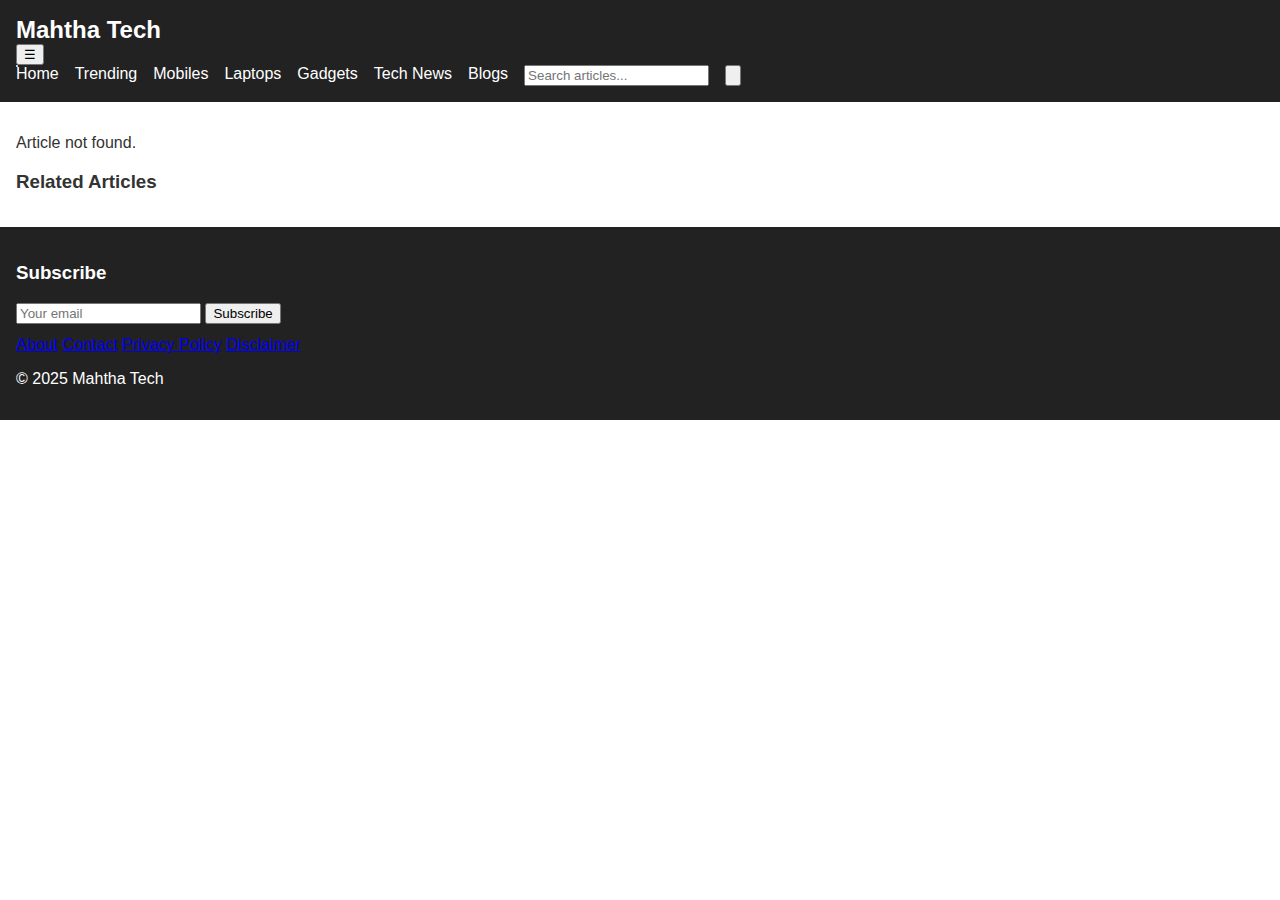
<file: article.html>
<!DOCTYPE html>
<html lang="en">
<head>
  <meta charset="UTF-8">
  <title>Article</title>
  <link rel="stylesheet" href="css/styles.css">
</head>
<body>
  <div id="site-header"></div>

  <main class="container">
    <article id="article-content"></article>
    <section>
      <h3>Related Articles</h3>
      <div id="related-articles"></div>
    </section>
  </main>

  <div id="site-footer"></div>
  <script src="js/script.js"></script>
  <script src="js/article.js"></script>
</body>
</html>
</file>
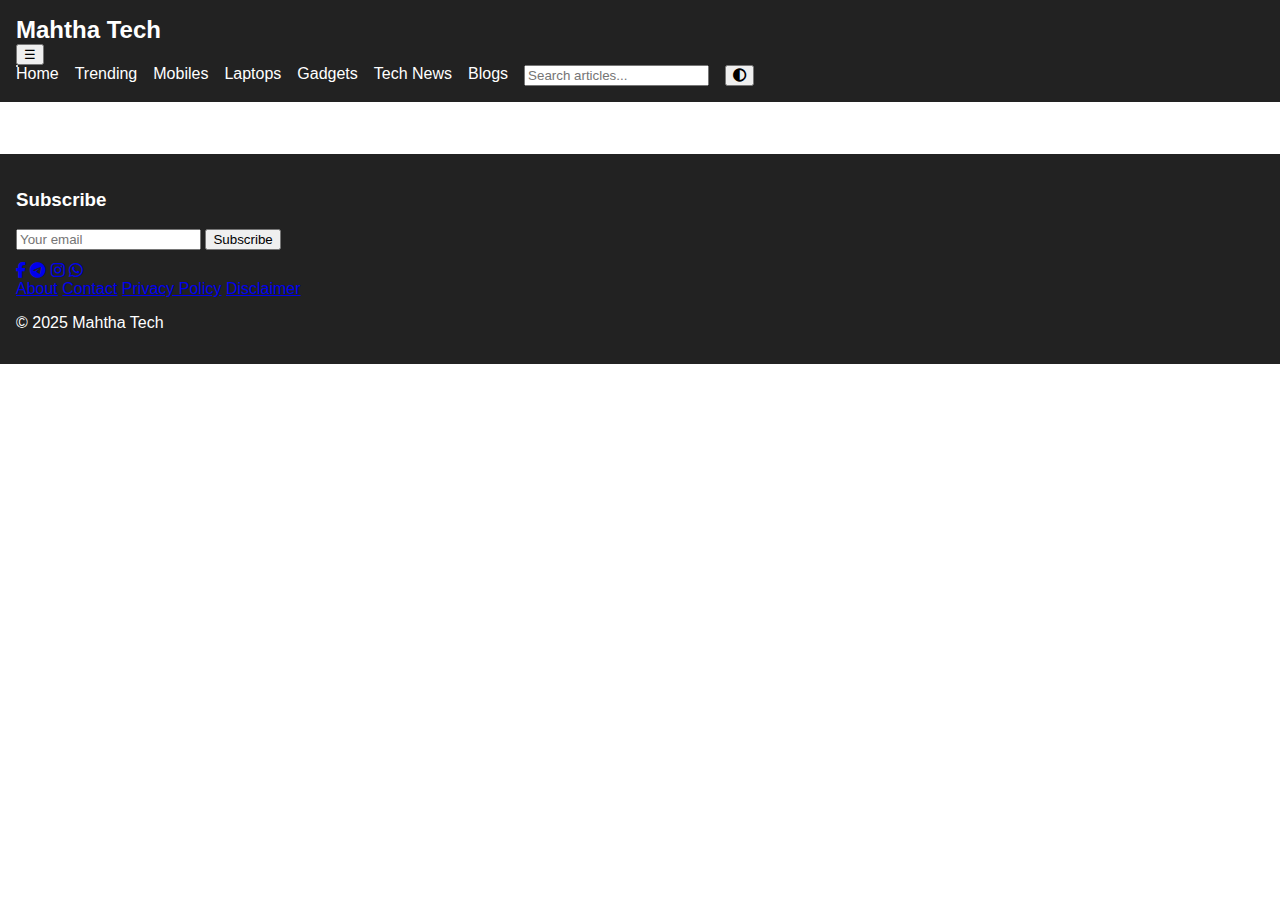
<file: category.html>
<!DOCTYPE html>
<html lang="en">
<head>
  <meta charset="utf-8">
  <meta name="viewport" content="width=device-width,initial-scale=1">
  <title>Mahtha Tech - Category</title>
  <link rel="stylesheet" href="css/styles.css">
  <link rel="stylesheet" href="https://cdnjs.cloudflare.com/ajax/libs/font-awesome/6.6.0/css/all.min.css">
</head>
<body data-page="category">
  <div id="site-header"></div>
  <main class="container">
    <h2 id="category-title"></h2>
    <div id="category-list" class="article-list"></div>
  </main>
  <div id="site-footer"></div>
  <script src="js/script.js"></script>
</body>
</html>
</file>
<file: css/styles.css>
body{margin:0;font-family:Arial,sans-serif;background:#fff;color:#333;}
.container{padding:1rem;}
.site-header,.site-footer{background:#222;color:#fff;padding:1rem;}
.logo a{color:#fff;text-decoration:none;font-size:1.5rem;font-weight:bold;}
.main-nav{display:flex;gap:1rem;}
.main-nav a{color:#fff;text-decoration:none;}
.header-actions{margin-left:auto;display:flex;align-items:center;gap:.5rem;}
.hamburger{cursor:pointer;display:none;flex-direction:column;gap:3px;}
.hamburger span{display:block;width:20px;height:2px;background:#fff;}
.article-list{display:grid;grid-template-columns:repeat(auto-fit,minmax(250px,1fr));gap:1rem;}
.article-card{border:1px solid #ddd;border-radius:6px;overflow:hidden;cursor:pointer;background:#fff;}
.article-card img{width:100%;height:150px;object-fit:cover;}
.article-card .content{padding:.5rem;}
.article-list.mini .article-card img{height:80px;}
.search-results{position:absolute;background:#fff;color:#000;border:1px solid #ccc;z-index:999;}
@media(max-width:768px){.main-nav{display:none;flex-direction:column;}.main-nav.open{display:flex;}.hamburger{display:flex;}}
</file>
